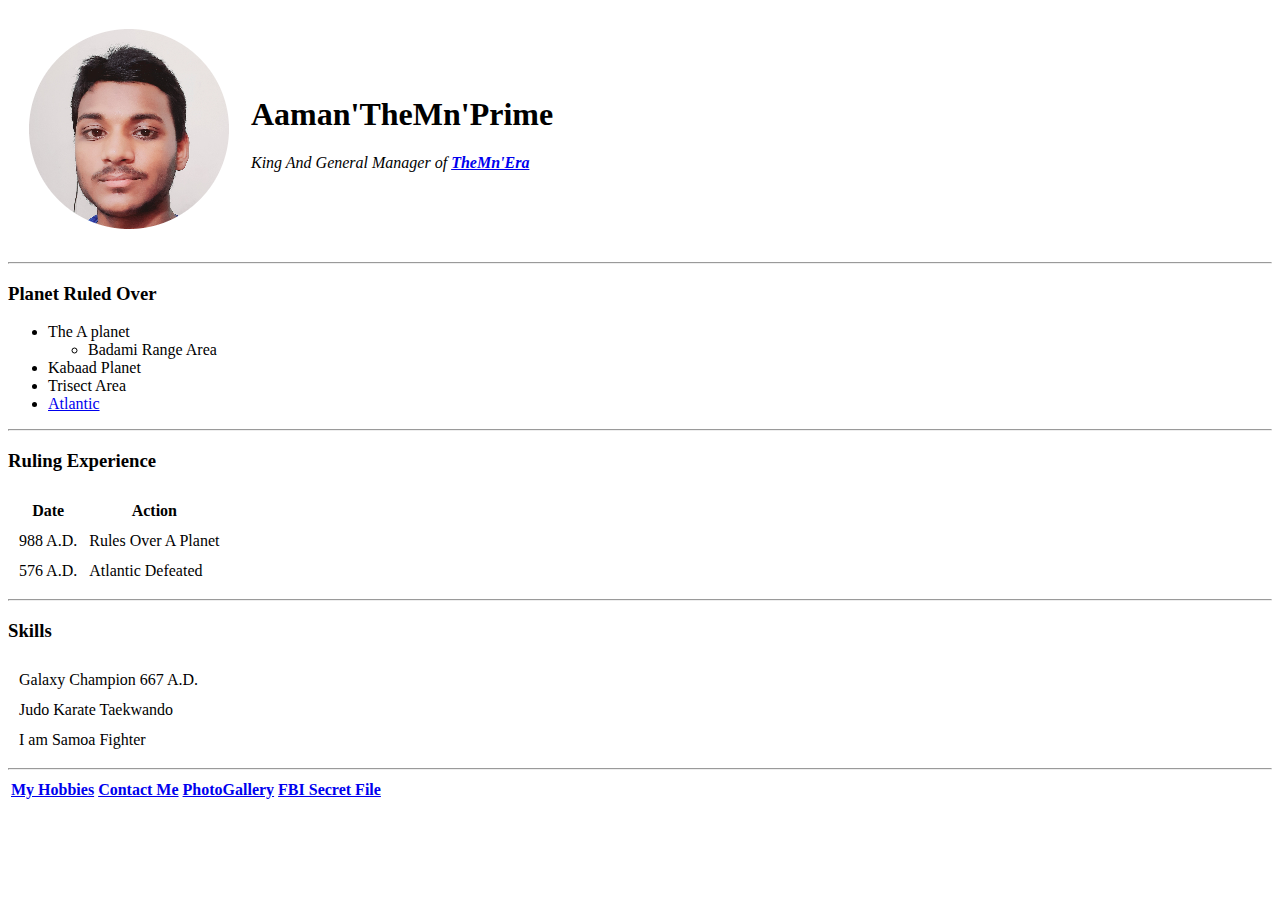
<file: index.html>
<!DOCTYPE html>
<html>

  <head>
    <meta charset="utf-8">
    <title>TheMn Believe Me</title>
    <link rel="stylesheet" type="text/css" href="https://aamanprime.github.io/cvt/styles.css">
  </head>

  <body>
    <table cellspacing="20">
      <tr>
        <td><img src="ae.jpg" alt="no"></td>
        <td>
          <h1>Aaman'TheMn'Prime</h1>
          <p><em>King And General Manager of <strong><a href="https://www.google.com">TheMn'Era</a></strong></em></p>
        </td>
      </tr>
    </table>
    <hr>
    <h3>Planet Ruled Over</h3>
    <ul>
      <li>The A planet</li>
      <ul>
        <li>Badami Range Area</li>
      </ul>
      <li>Kabaad Planet</li>
      <li>Trisect Area</li>
      <li><a href="https://www.theatlantic.com/world/">Atlantic</a></li>
    </ul>
    <hr>
    <h3>Ruling Experience</h3>
    <table cellspacing="10">
      <thead>
        <th>Date</th>
        <th>Action</th>
      </thead>
      <tr>
        <td>988 A.D.</td>
        <td>Rules Over A Planet</td>
        <tr>
          <td>576 A.D.</td>
          <td>Atlantic Defeated</td>
        </tr>
      </table>
      <hr>
        <h3>Skills</h3>
        <table  cellspacing="10">
          <tr>
            <td>Galaxy Champion 667 A.D.</td>
          </tr>
          <tr>
            <td>Judo Karate Taekwando</td>
          </tr>
          <tr>
            <td>I am Samoa Fighter</td>
          </tr>
        </table>
      <hr>
    <table>
      <tr>
        <td><a href="hobbies.html"><strong>My Hobbies</strong></a></td>
        <td><a href="contact.html"><strong>Contact Me</strong></a></td>
        <td><a href="PhotoGallary.html"><strong>PhotoGallery</strong></a></td>
        <td><a href="fbi.html"><strong>FBI Secret File</strong></a></td>
      </tr>
    </table>



  </body>

</html>
</file>
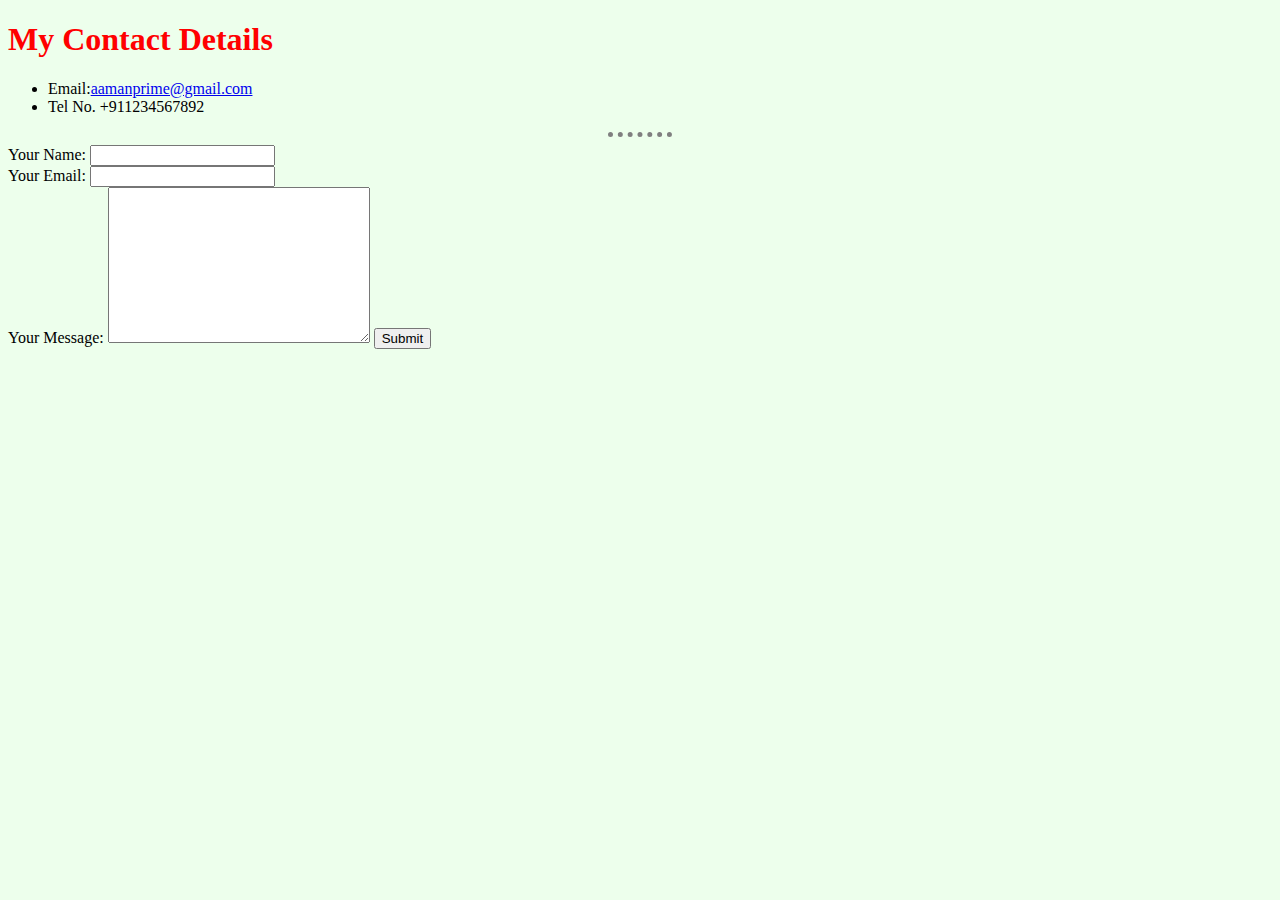
<file: contact.html>
<!DOCTYPE html>
<html lang="en" dir="ltr">
  <head>
    <meta charset="utf-8">
    <title>Contact Me</title>
    <link rel="stylesheet" type="text/css" href="https://aamanprime.github.io/cv/styles.css">
  </head>
  <body>
    <h1>My Contact Details</h1>
    <ul>
      <li>Email:<a href="aamanprime@gmail.com">aamanprime@gmail.com</a></li>
      <li>Tel No. +911234567892</li>
    </ul>
    <hr>
    <form action="mailto:a@g.com" method="post">
      <label>Your Name:</label>
      <input type="text" name="Name" value="">
      <br>
      <label>Your Email:</label>
      <input type="email" name="Email" value=""><br>
      <label>Your Message:</label>
      <textarea name="Message" rows="10" cols="30"></textarea>
      <input type="submit" name=""><br>


    </form>
  </body>
</html>
</file>
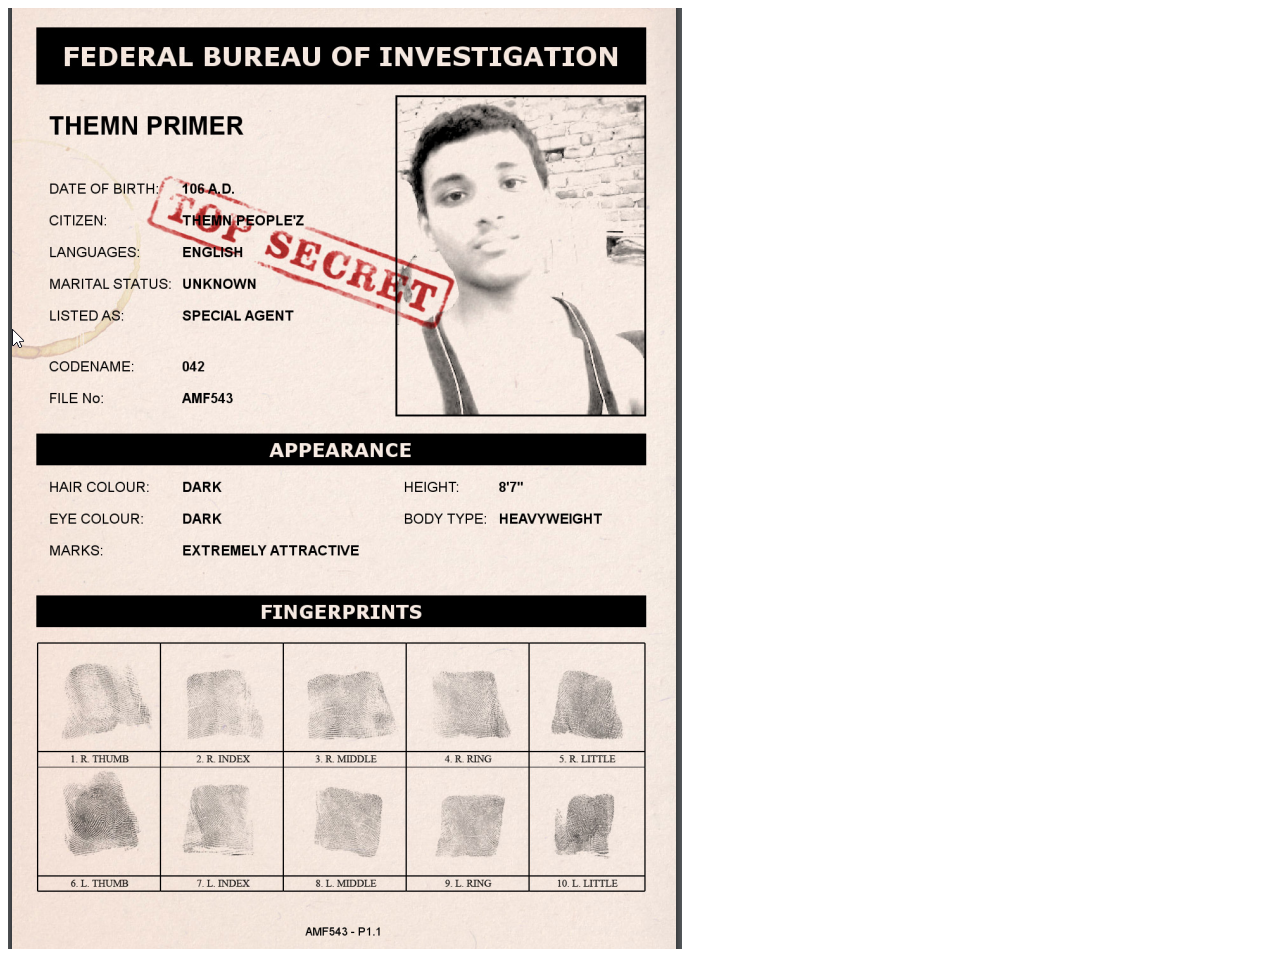
<file: fbi.html>
<!DOCTYPE html>
<html lang="en" dir="ltr">
  <head>
    <meta charset="utf-8">
    <title>FBI Top Secret</title>
    <link rel="stylesheet" type="text/css" href="https://aamanprime.github.io/cvt/styles.css">
  </head>
  <body>
    <img src="sec.PNG" alt="">
  </body>
</html>
</file>
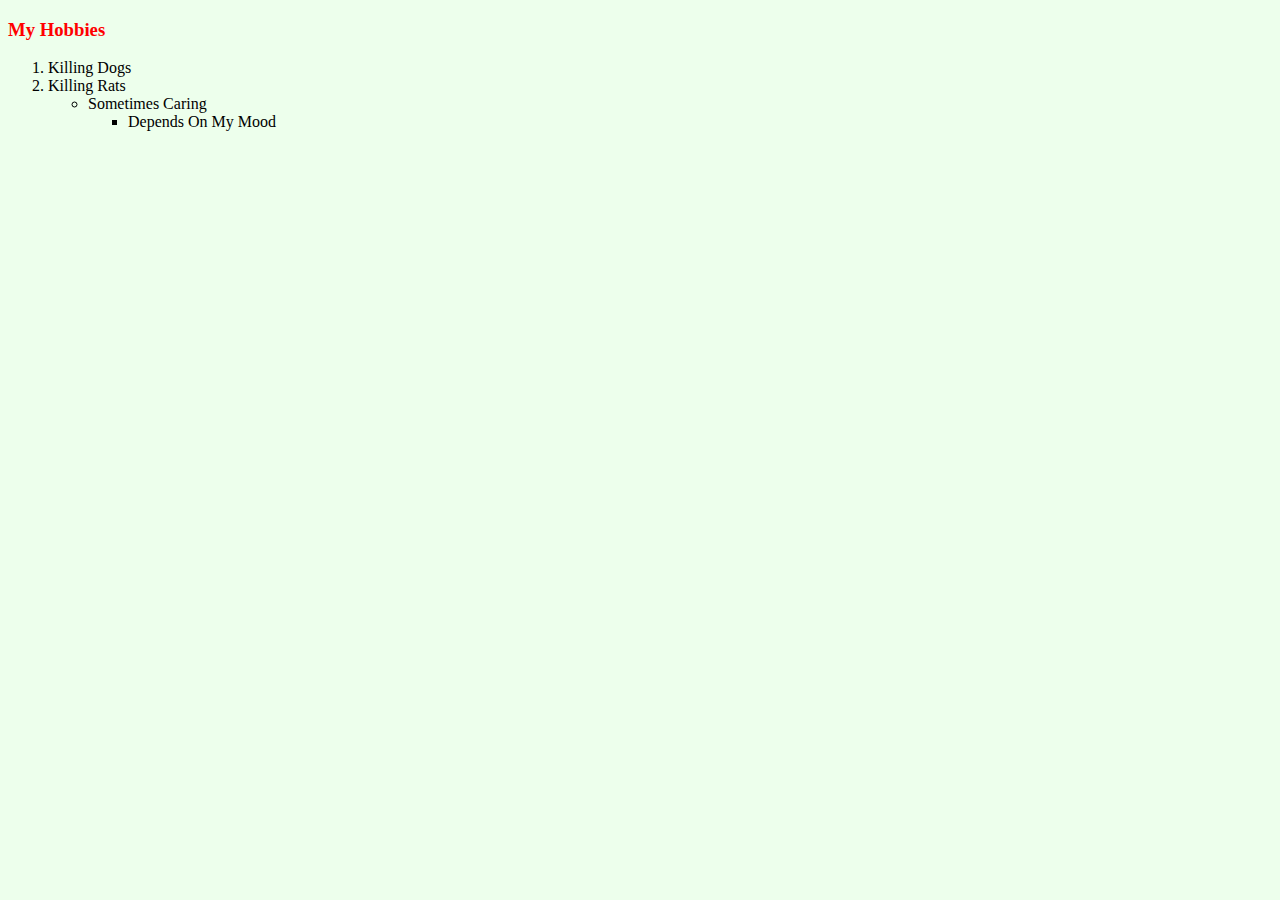
<file: hobbies.html>
<!DOCTYPE html>
<html lang="en" dir="ltr">
  <head>
    <meta charset="utf-8">
    <title>My Hobbies</title>
    <link rel="stylesheet" type="text/css" href="https://aamanprime.github.io/cv/styles.css">
  </head>
  <body>
    <h3>My Hobbies</h3>
    <ol>
      <li>Killing Dogs</li>
      <li>Killing Rats</li>
      <ul>
        <li>Sometimes Caring</li>
        <ul>
          <li>Depends On My Mood</li>
        </ul>
      </ul>
    </ol>
  </body>
</html>
</file>
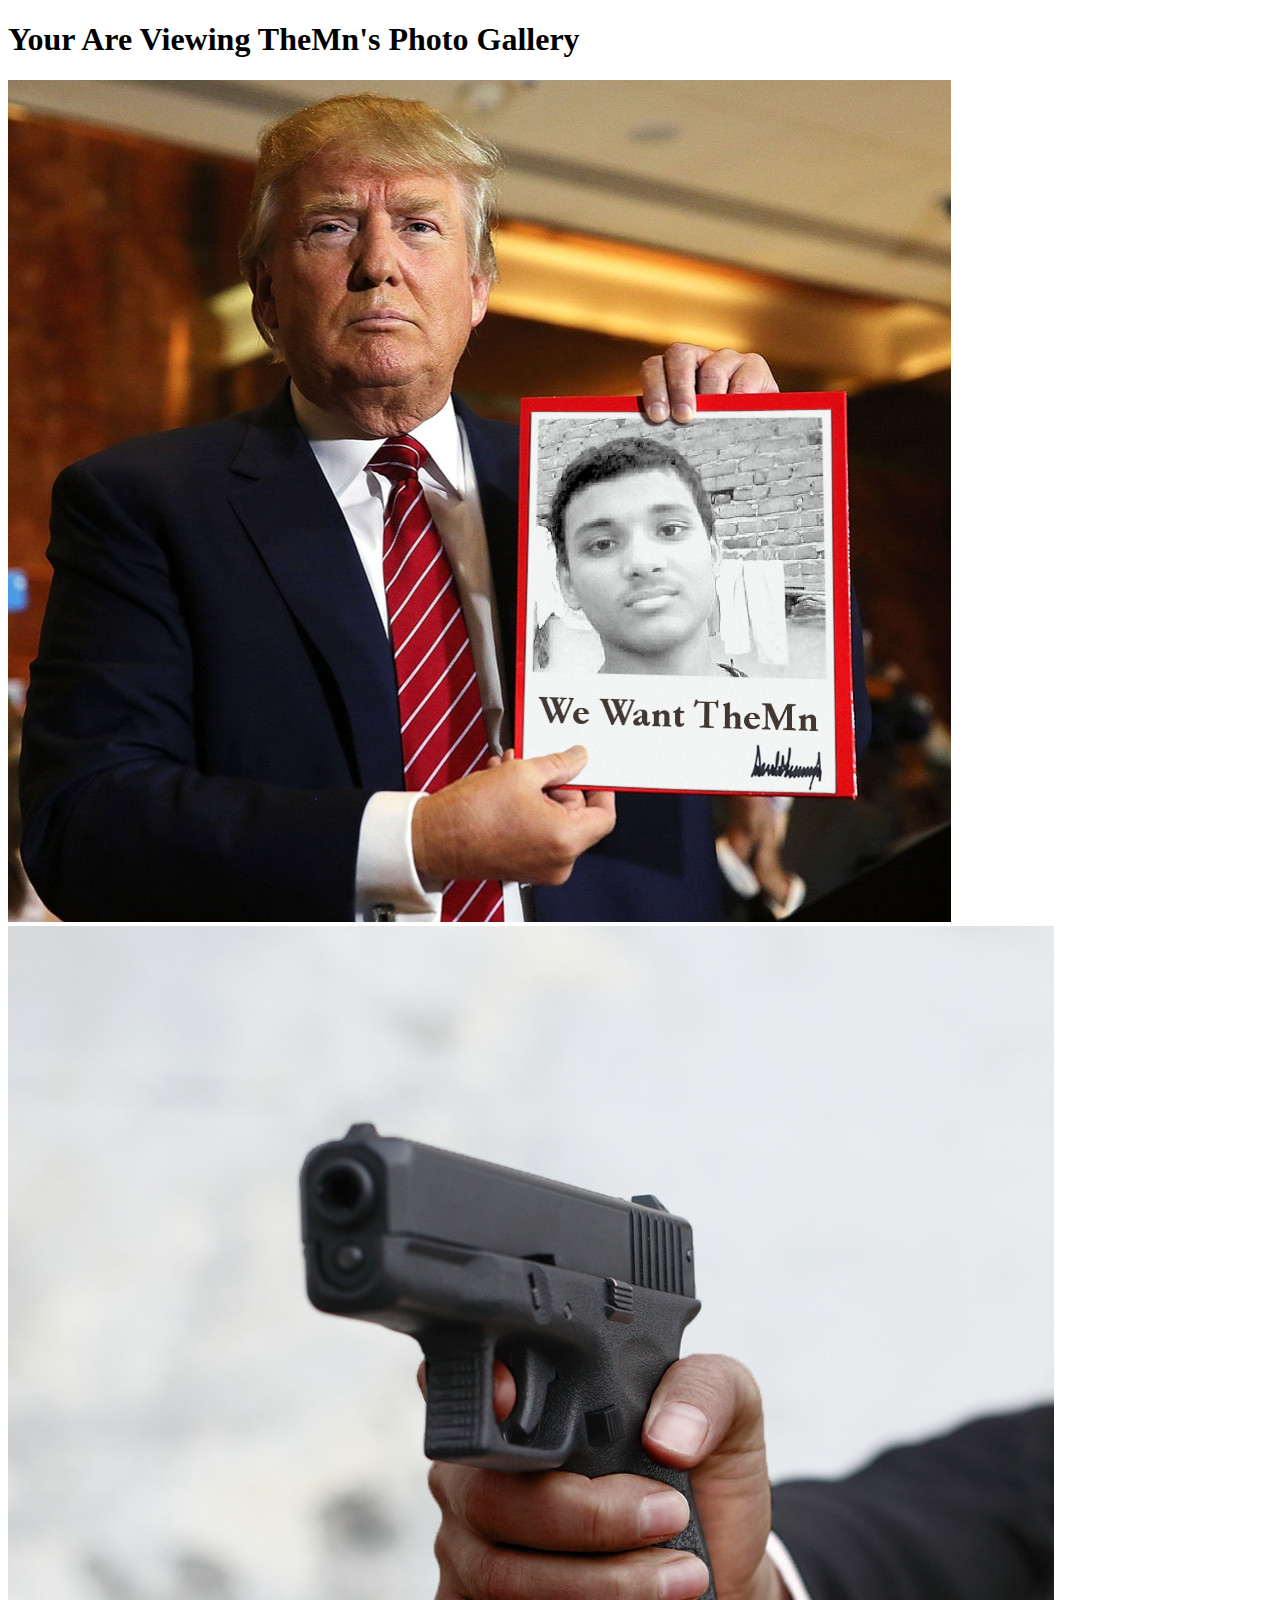
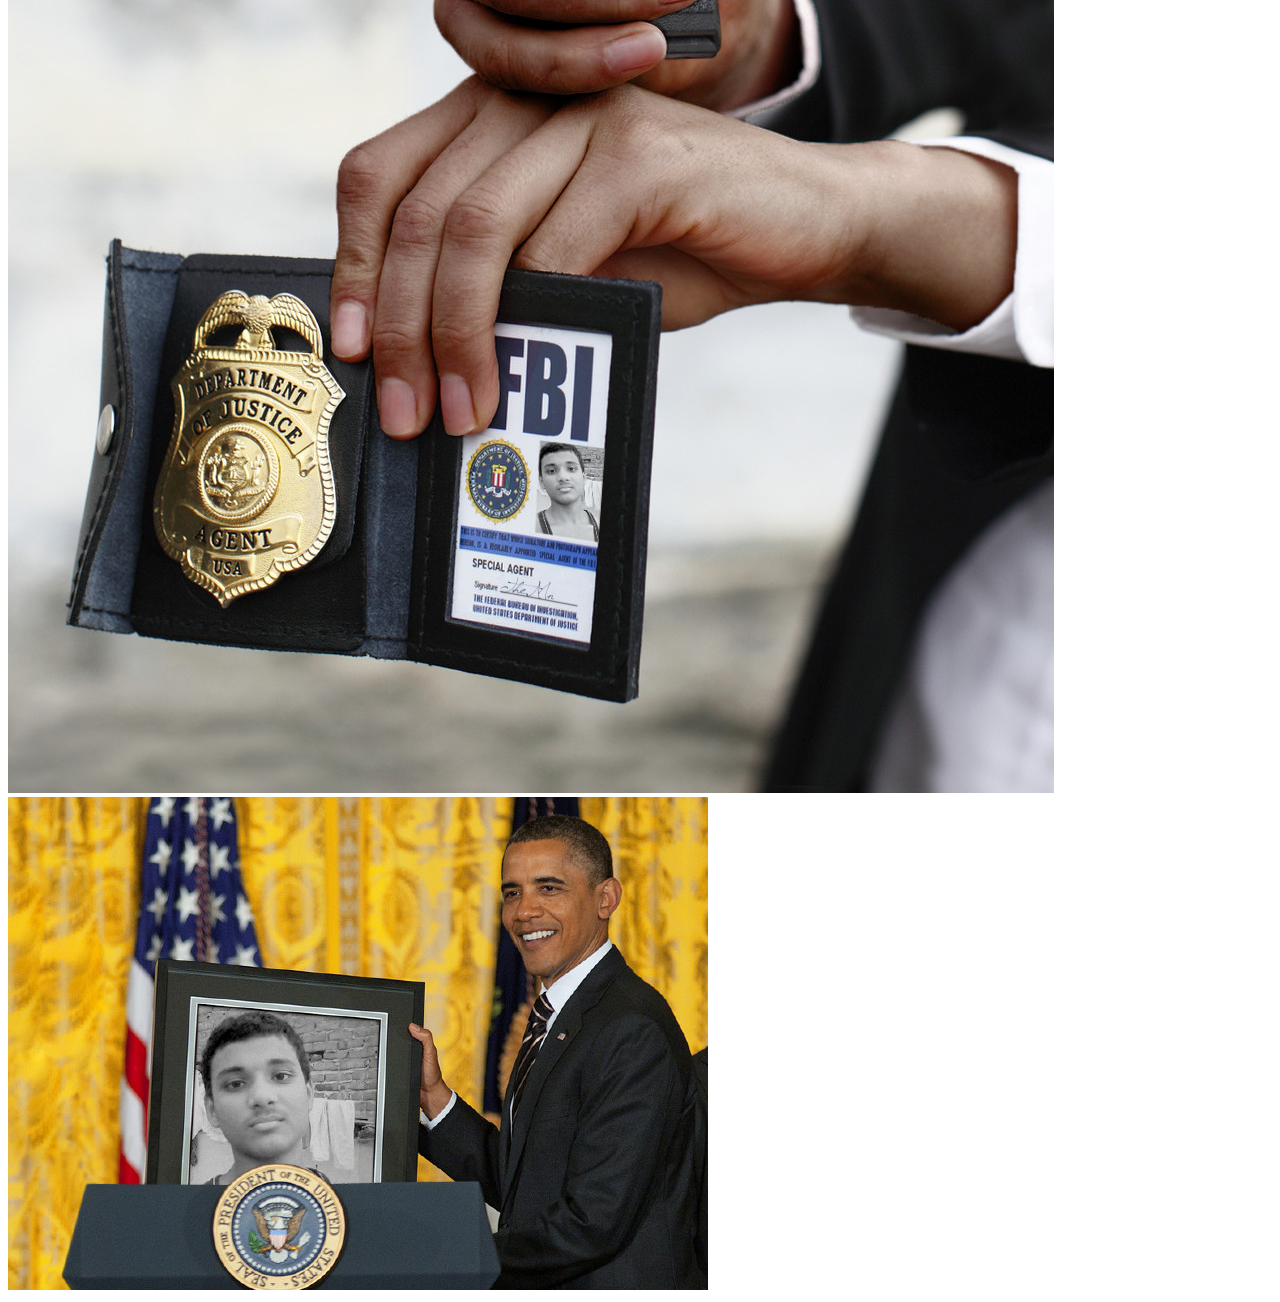
<file: PhotoGallary.html>
<!DOCTYPE html>
<html lang="en" dir="ltr">
  <head>
    <meta charset="utf-8">
    <title>Photo Gallery</title>
  </head>
  <body>
    <h1>Your Are Viewing TheMn's Photo Gallery</h1>
    <img src="1.jpg" alt="no"><br>
    <img src="2.jpg" alt="no"><br>
    <img src="3.jpg" alt="no">

  </body>
</html>
</file>
